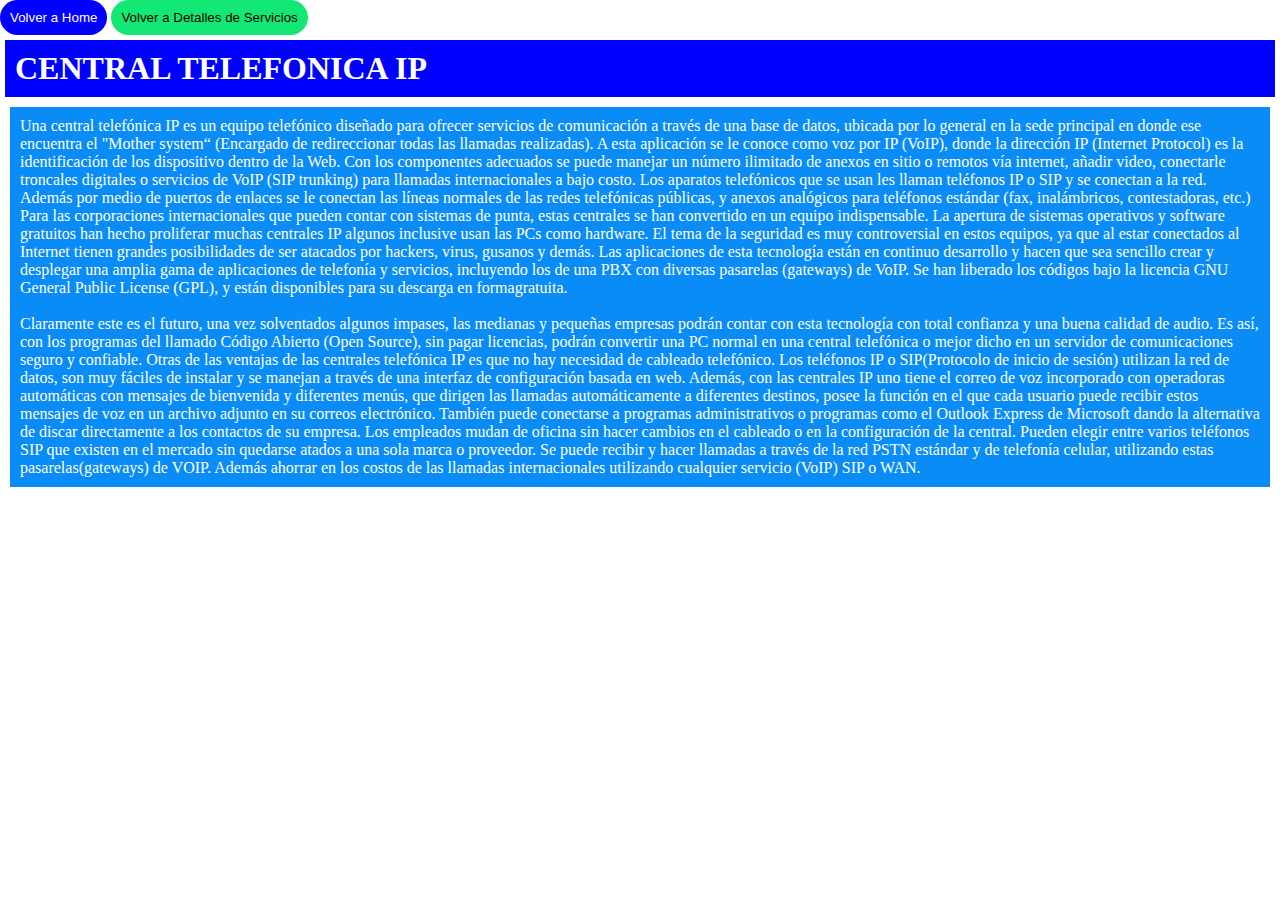
<file: services/CENTRAL_TELEFONICA_IP.html>
<!DOCTYPE html>
<html lang="en">
<head>
    <meta charset="UTF-8">
    <meta name="viewport" content="width=device-width, initial-scale=1.0">
    <link rel="stylesheet" href="../css/central-telefonica.css">
    <title>Document</title>
</head>
<body>
    <!-- Boton Home-->
    
    <a class="navbar-brand" href="../index.html" >
      
        <button style="border: none; padding: 10px; background-color: blue; color: white; border-radius: 25px; ">Volver a Home</button>
      </a>

      <a class="navbar-brand" href="./Detalles_Selection.html" >
      
        <button style="border: none; padding: 10px; background-color: rgb(20, 232, 116); color: black; border-radius: 25px; ">Volver a Detalles de Servicios</button>
    
      </a>

    <h1>
        CENTRAL TELEFONICA IP
    </h1>
 <div class="texto">
  <p>Una central telefónica IP es un equipo telefónico diseñado para ofrecer
    servicios de comunicación a través de una base de datos, ubicada por lo
    general en la sede principal en donde ese encuentra el "Mother system“
    (Encargado de redireccionar todas las llamadas realizadas). A esta
    aplicación se le conoce como voz por IP (VoIP), donde la dirección IP
    (Internet Protocol) es la identificación de los dispositivo dentro de la Web.
    Con los componentes adecuados se puede manejar un número ilimitado
    de anexos en sitio o remotos vía internet, añadir video, conectarle
    troncales digitales o servicios de VoIP (SIP trunking) para llamadas
    internacionales a bajo costo. Los aparatos telefónicos que se usan les
    llaman teléfonos IP o SIP y se conectan a la red. Además por medio de
    puertos de enlaces se le conectan las líneas normales de las redes
    telefónicas públicas, y anexos analógicos para teléfonos estándar (fax,
    inalámbricos, contestadoras, etc.) Para las corporaciones internacionales
    que pueden contar con sistemas de punta, estas centrales se han
    convertido en un equipo indispensable. La apertura de sistemas
    operativos y software gratuitos han hecho proliferar muchas centrales IP
    algunos inclusive usan las PCs como hardware. El tema de la seguridad es
    muy controversial en estos equipos, ya que al estar conectados al Internet
    tienen grandes posibilidades de ser atacados por hackers, virus, gusanos y
    demás.
    Las aplicaciones de esta tecnología están en continuo desarrollo y hacen
    que sea sencillo crear y desplegar una amplia gama de aplicaciones de
    telefonía y servicios, incluyendo los de una PBX con diversas pasarelas
    (gateways) de VoIP. Se han liberado los códigos bajo la licencia GNU
    General Public License (GPL), y están disponibles para su descarga en
    formagratuita.</p>

    <br>

    <p>
      Claramente este es el futuro, una vez solventados algunos impases, las medianas y
pequeñas empresas podrán contar con esta tecnología con total confianza y una
buena calidad de audio. Es así, con los programas del llamado Código Abierto (Open
Source), sin pagar licencias, podrán convertir una PC normal en una central telefónica
o mejor dicho en un servidor de comunicaciones seguro y confiable. Otras de las
ventajas de las centrales telefónica IP es que no hay necesidad de cableado telefónico.
Los teléfonos IP o SIP(Protocolo de inicio de sesión) utilizan la red de datos, son muy
fáciles de instalar y se manejan a través de una interfaz de configuración basada en
web. Además, con las centrales IP uno tiene el correo de voz incorporado con
operadoras automáticas con mensajes de bienvenida y diferentes menús, que dirigen
las llamadas automáticamente a diferentes destinos, posee la función en el que cada
usuario puede recibir estos mensajes de voz en un archivo adjunto en su correos
electrónico. También puede conectarse a programas administrativos o programas
como el Outlook Express de Microsoft dando la alternativa de discar directamente a
los contactos de su empresa. Los empleados mudan de oficina sin hacer cambios en el
cableado o en la configuración de la central. Pueden elegir entre varios teléfonos SIP
que existen en el mercado sin quedarse atados a una sola marca o proveedor. Se
puede recibir y hacer llamadas a través de la red PSTN estándar y de telefonía celular,
utilizando estas pasarelas(gateways) de VOIP. Además ahorrar en los costos de las
llamadas internacionales utilizando cualquier servicio (VoIP) SIP o WAN.
    </p>
 </div>
</body>
</html>
</file>
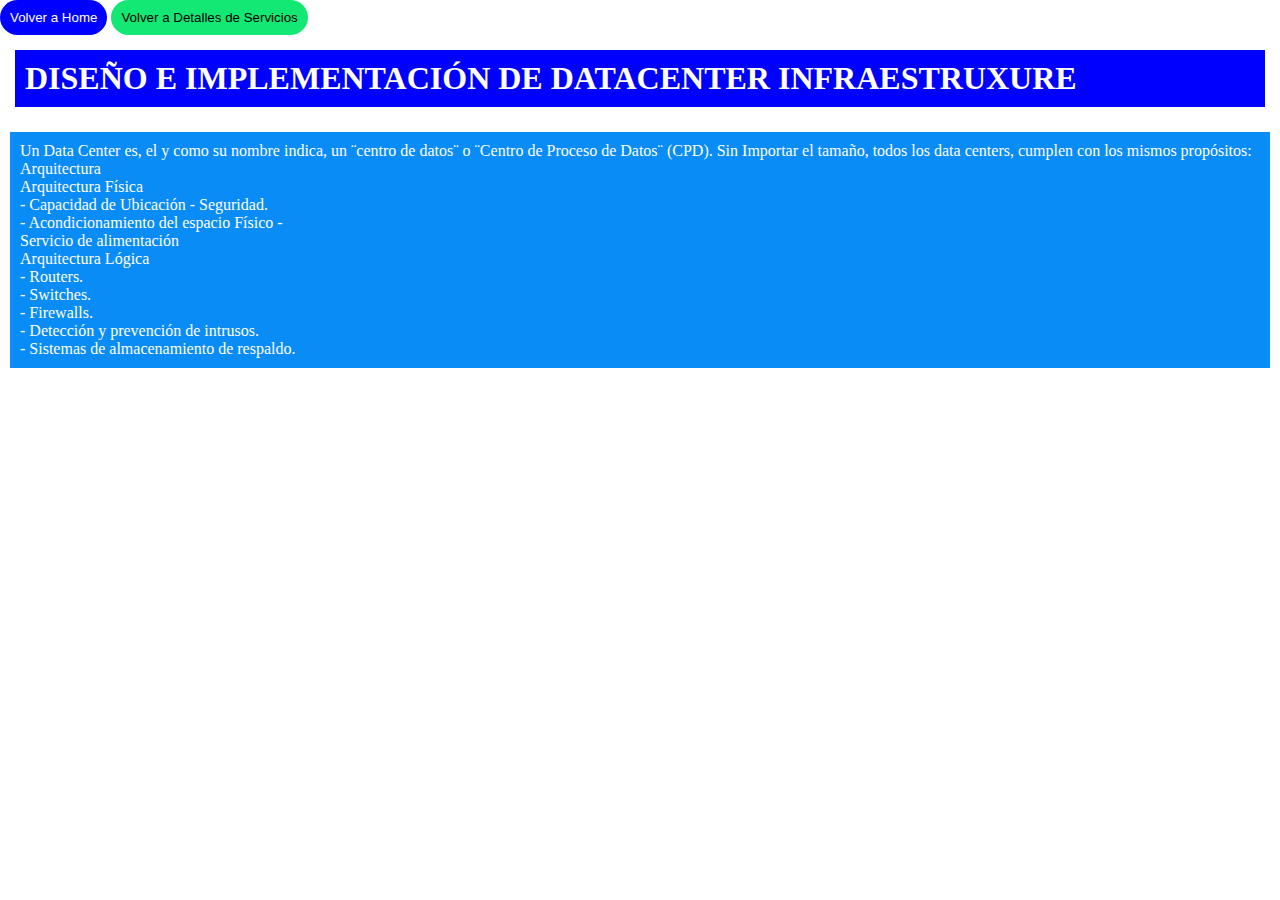
<file: services/DISEÑO E_IMPLEMENTACION_DE_DATACENTER_INFRAESTRUXURE.html>
<!DOCTYPE html>
<html lang="en">
<head>
    <meta charset="UTF-8">
    <meta name="viewport" content="width=device-width, initial-scale=1.0">
   <link rel="stylesheet" href="../css/datacenter.css">
    <title>Document</title>
</head>
<body>
    <nav class="navbar navbar-expand-lg navbar-dark bg-dark">
        <div class="container" >
  <!-- Boton Home-->
  <a class="navbar-brand" href="../index.html" >
      
    <button style="border: none; padding: 10px; background-color: blue; color: white; border-radius: 25px; ">Volver a Home</button>
  </a>
         
  <a class="navbar-brand" href="./Detalles_Selection.html" >
      
    <button style="border: none; padding: 10px; background-color: rgb(20, 232, 116); color: black; border-radius: 25px; ">Volver a Detalles de Servicios</button>

  </a>
         
               
                </div>
              </li>
            </ul>
          </div>


        </div>
      </nav>


      <div class="fibra-optica-container">
        <div class="titulo">
          
    <h1>DISEÑO E IMPLEMENTACIÓN DE DATACENTER
      INFRAESTRUXURE
      </h1>
    
        </div>
        </div>
        <div class="texto">
          <p>Un Data Center es, el y como su nombre indica, un ¨centro de
            datos¨ o ¨Centro de Proceso de Datos¨
            (CPD). Sin Importar el tamaño, todos los data centers, cumplen
            con los mismos propósitos: <br>
            Arquitectura <br>
            Arquitectura Física <br>
            - Capacidad de Ubicación - Seguridad.<br>
            - Acondicionamiento del espacio Físico -<br>
            Servicio de alimentación<br>
            Arquitectura Lógica<br>
            - Routers.<br>
            - Switches.<br>
            - Firewalls.<br>
            - Detección y prevención de intrusos.<br>
            - Sistemas de almacenamiento de
            respaldo.</p>


        </div>
      </div>

</body>
</html>
</file>
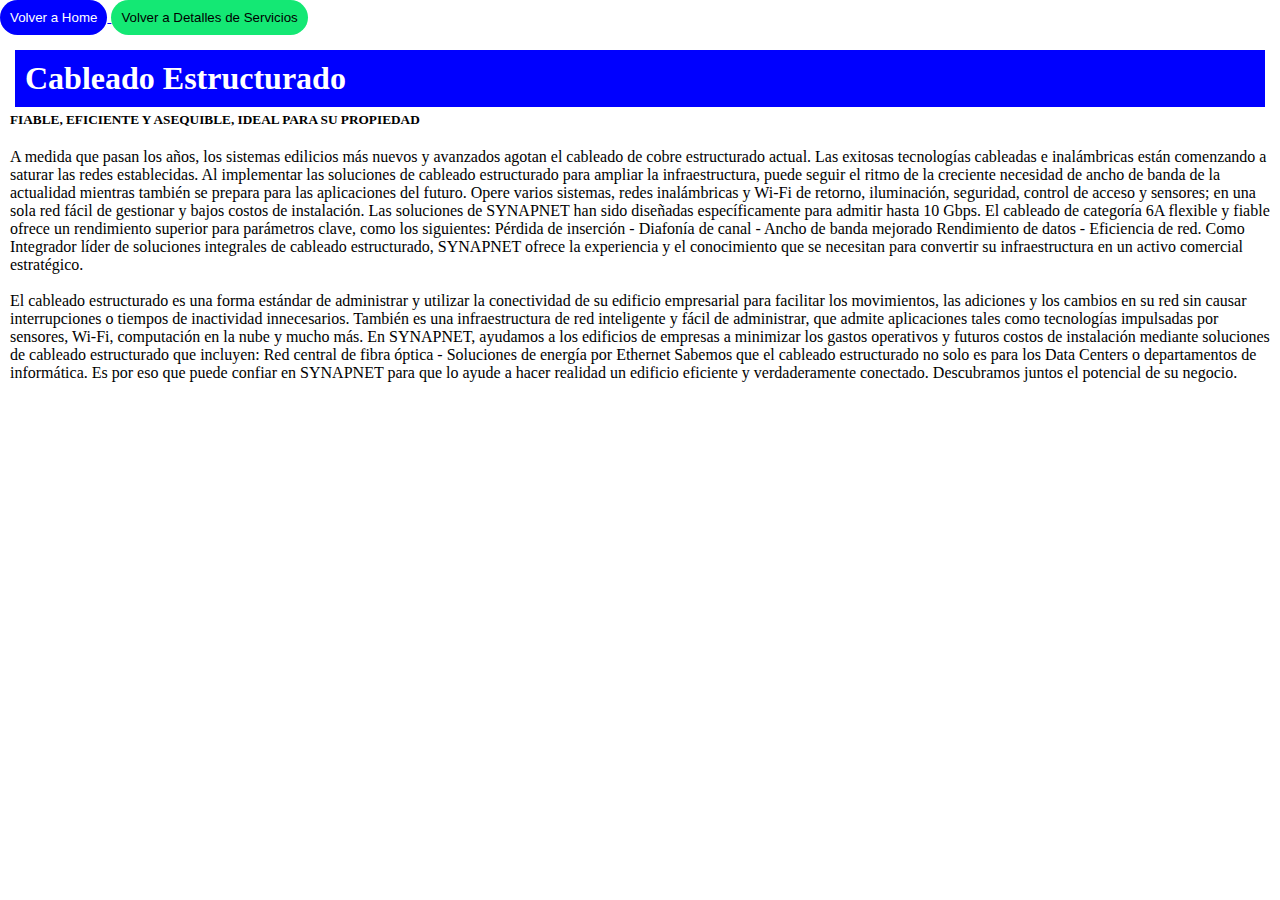
<file: services/SOLUCIONES_DE_CABLEADO_ESTRUCTURADO.html>
<!DOCTYPE html>
<html lang="en">
<head>
    <meta charset="UTF-8">
    <meta name="viewport" content="width=device-width, initial-scale=1.0">
   <link rel="stylesheet" href="../css/fibra-optica.css">
    <title>Document</title>
</head>
<body>
    <nav class="navbar navbar-expand-lg navbar-dark bg-dark">
        <div class="container" >
  <!-- Boton Home-->
  <a class="navbar-brand" href="../index.html" >
      
    <button style="border: none; padding: 10px; background-color: blue; color: white; border-radius: 25px; ">Volver a Home</button>
  </a>
         
  <a class="navbar-brand" href="./Detalles_Selection.html" >
      
    <button style="border: none; padding: 10px; background-color: rgb(20, 232, 116); color: black; border-radius: 25px; ">Volver a Detalles de Servicios</button>

  </a>
         
               
                </div>
              </li>
            </ul>
          </div>


        </div>
      </nav>


      <div class="fibra-optica-container">
        <div class="titulo">
          
    <h1>Cableado Estructurado</h1>
    <h5>FIABLE, EFICIENTE Y ASEQUIBLE, IDEAL PARA SU PROPIEDAD</h5>
    
        </div>
        </div>
        <div class="texto">
          <p>A medida que pasan los años, los sistemas edilicios más nuevos y avanzados
            agotan el cableado de cobre estructurado actual. Las exitosas tecnologías
            cableadas e inalámbricas están comenzando a saturar las redes establecidas.
            Al implementar las soluciones de cableado estructurado para ampliar la
            infraestructura, puede seguir el ritmo de la creciente necesidad de ancho de
            banda de la actualidad mientras también se prepara para las aplicaciones del
            futuro. Opere varios sistemas, redes inalámbricas y Wi-Fi de retorno,
            iluminación, seguridad, control de acceso y sensores; en una sola red fácil de
            gestionar y bajos costos de instalación.
            Las soluciones de SYNAPNET han sido diseñadas específicamente para admitir hasta
            10 Gbps. El cableado de categoría 6A flexible y fiable ofrece un
            rendimiento superior para parámetros clave, como los siguientes:
            Pérdida de inserción - Diafonía de canal - Ancho de banda mejorado
            Rendimiento de datos - Eficiencia de red.
            Como Integrador líder de soluciones integrales de cableado estructurado,
            SYNAPNET ofrece la experiencia y el conocimiento que se necesitan para
            convertir su infraestructura en un activo comercial estratégico.</p>

            <br>
            <p>
              El cableado estructurado es una forma estándar de administrar y utilizar la
conectividad de su edificio empresarial para facilitar los movimientos, las
adiciones y los cambios en su red sin causar interrupciones o tiempos de
inactividad innecesarios.
También es una infraestructura de red inteligente y fácil de administrar, que
admite aplicaciones tales como tecnologías impulsadas por sensores, Wi-Fi,
computación en la nube y mucho más.
En SYNAPNET, ayudamos a los edificios de empresas a minimizar los gastos
operativos y futuros costos de instalación mediante soluciones de cableado
estructurado que incluyen:
Red central de fibra óptica - Soluciones de energía por Ethernet
Sabemos que el cableado estructurado no solo es para los Data Centers o
departamentos de informática. Es por eso que puede confiar en SYNAPNET
para que lo ayude a hacer realidad un edificio eficiente y verdaderamente
conectado.
Descubramos juntos el potencial de su negocio.
            </p>


        </div>
      </div>

</body>
</html>
</file>
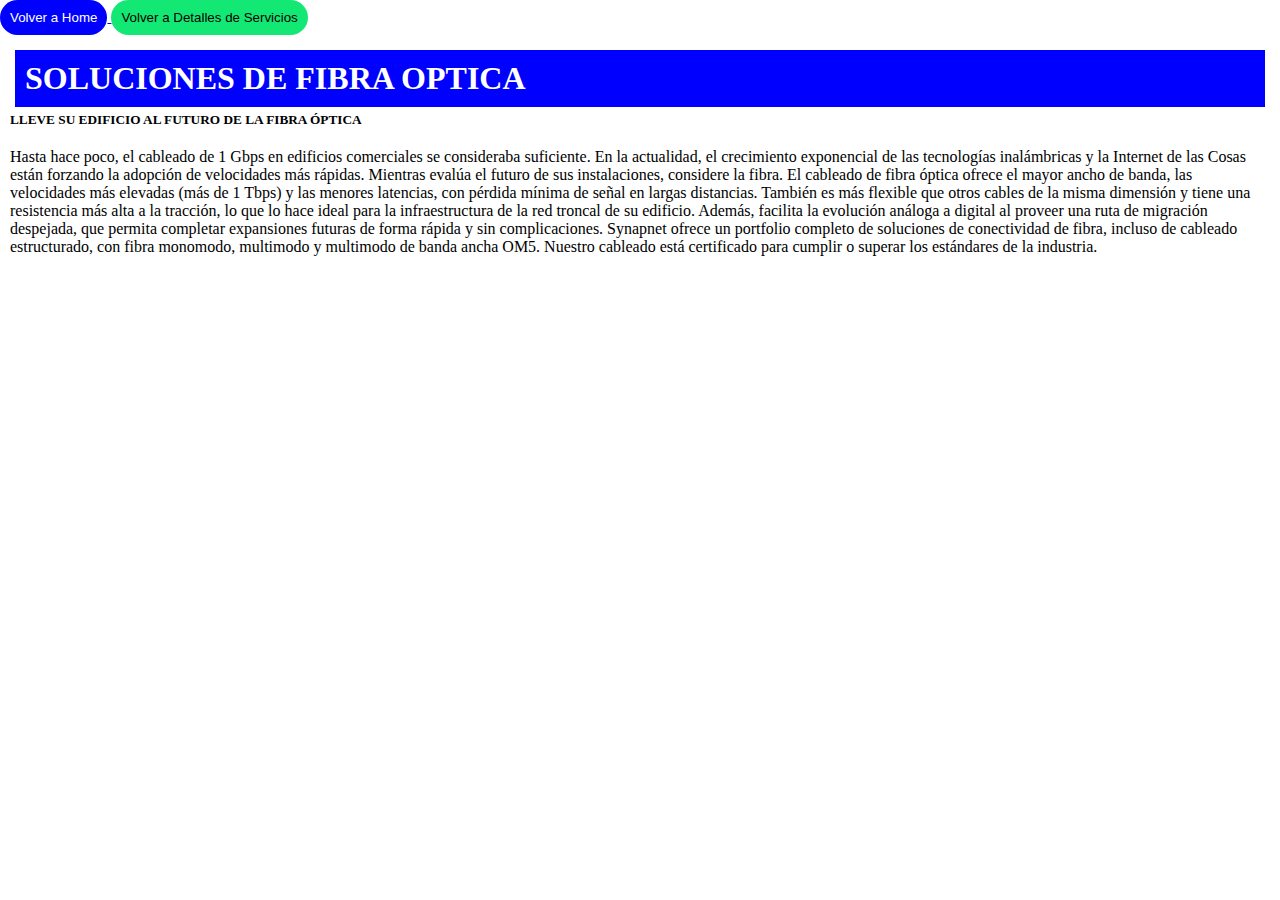
<file: services/SOLUCIONES_DE_FIBRA_OPTICA.html>
<!DOCTYPE html>
<html lang="en">
<head>
    <meta charset="UTF-8">
    <meta name="viewport" content="width=device-width, initial-scale=1.0">
   <link rel="stylesheet" href="../css/fibra-optica.css">
    <title>Document</title>
</head>
<body>
    <nav class="navbar navbar-expand-lg navbar-dark bg-dark">
        <div class="container" >
  <!-- Boton Home-->
  <a class="navbar-brand" href="../index.html" >
      
    <button style="border: none; padding: 10px; background-color: blue; color: white; border-radius: 25px; ">Volver a Home</button>
  </a>
  <!-- Boton Volver A Detalles-->
         
  <a class="navbar-brand" href="./Detalles_Selection.html" > 
    <button style="border: none; padding: 10px; background-color: rgb(20, 232, 116); color: black; border-radius: 25px; ">Volver a Detalles de Servicios</button>
  </a>
 </div>

 </li>
    </ul>
        </div>
        </div>
      </nav>
      <div class="fibra-optica-container">
        <div class="titulo">
          
    <h1>SOLUCIONES DE FIBRA OPTICA</h1>
    <h5>LLEVE SU EDIFICIO AL FUTURO DE LA FIBRA ÓPTICA </h5>
    
        </div>
        </div>
        <div class="texto">
          <p>Hasta hace poco, el cableado de 1 Gbps en edificios comerciales se
            consideraba suficiente. En la actualidad, el crecimiento exponencial de
            las tecnologías inalámbricas y la Internet de las Cosas están forzando
            la adopción de velocidades más rápidas. Mientras evalúa el futuro de
            sus instalaciones, considere la fibra. 
            El cableado de fibra óptica ofrece el mayor ancho de banda, las
            velocidades más elevadas (más de 1 Tbps) y las menores latencias, con
            pérdida mínima de señal en largas distancias. También es más flexible
            que otros cables de la misma dimensión y tiene una resistencia más
            alta a la tracción, lo que lo hace ideal para la infraestructura de la red
            troncal de su edificio. Además, facilita la evolución análoga a digital al
            proveer una ruta de migración despejada, que permita completar
            expansiones futuras de forma rápida y sin complicaciones.
            Synapnet ofrece un portfolio completo de soluciones de conectividad
            de fibra, incluso de cableado estructurado, con fibra monomodo,
            multimodo y multimodo de banda ancha OM5. Nuestro cableado está
            certificado para cumplir o superar los estándares de la industria.</p>


        </div>
      </div>

</body>
</html>
</file>
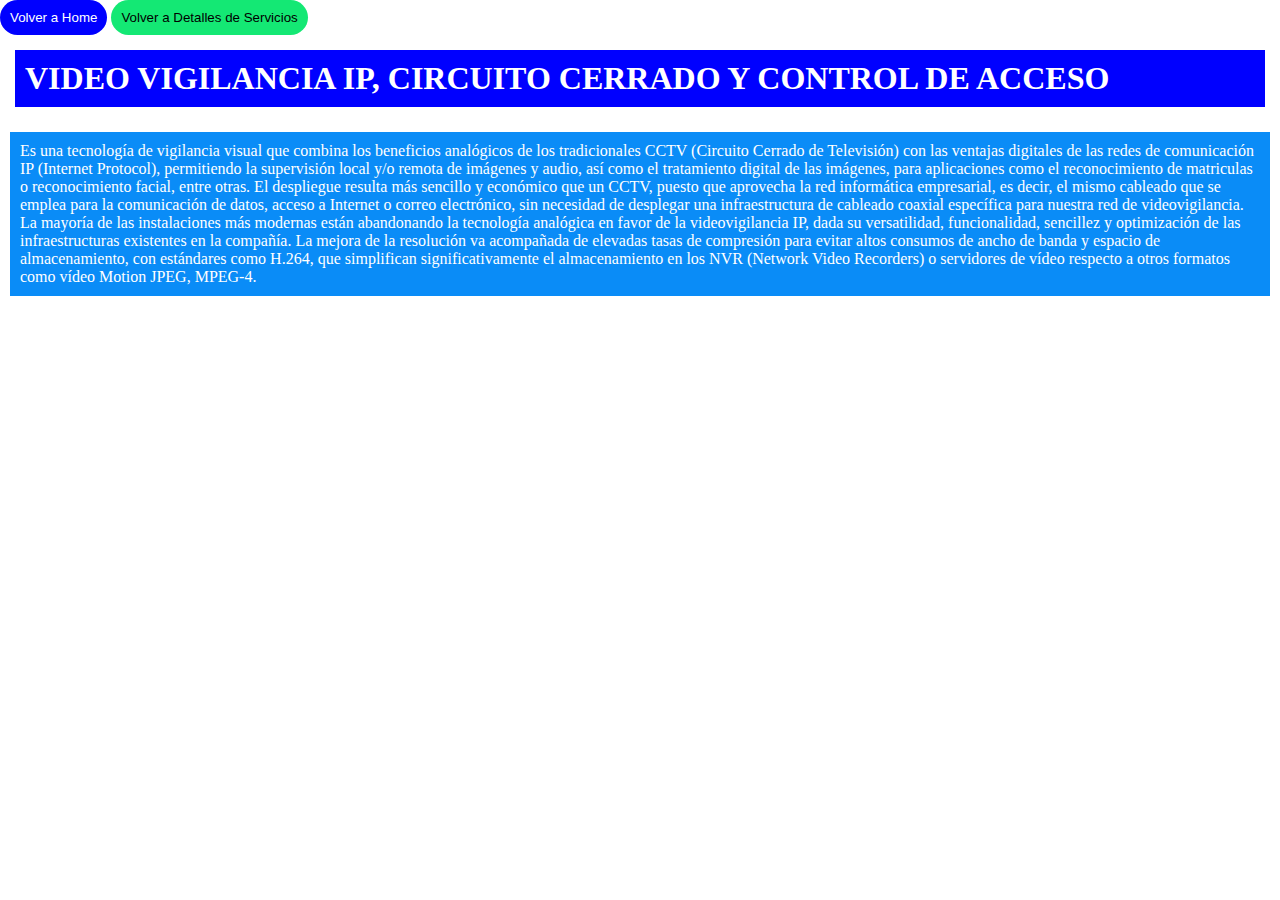
<file: services/VIDEO _VIGILANCIA_IP_CIRCUITO_CERRADO_Y_CONTROL_DE_ACCESO.html>
<!DOCTYPE html>
<html lang="en">
<head>
    <meta charset="UTF-8">
    <meta name="viewport" content="width=device-width, initial-scale=1.0">
   <link rel="stylesheet" href="../css/vigilanciaip.css">
    <title>Document</title>
</head>
<body>
    <nav class="navbar navbar-expand-lg navbar-dark bg-dark">
        <div class="container" >
  <!-- Boton Home-->
  <a class="navbar-brand" href="../index.html" >
      
    <button style="border: none; padding: 10px; background-color: blue; color: white; border-radius: 25px; ">Volver a Home</button>
  </a>
         
  <a class="navbar-brand" href="./Detalles_Selection.html" >
      
    <button style="border: none; padding: 10px; background-color: rgb(20, 232, 116); color: black; border-radius: 25px; ">Volver a Detalles de Servicios</button>

  </a>
         
               
                </div>
              </li>
            </ul>
          </div>


        </div>
      </nav>


      <div class="fibra-optica-container">
        <div class="titulo">
          
    <h1>VIDEO VIGILANCIA IP, CIRCUITO CERRADO Y
      CONTROL DE ACCESO</h1>
    
        </div>
        </div>
        <div class="texto">
          <p>Es una tecnología de vigilancia visual que combina los beneficios
            analógicos de los tradicionales CCTV (Circuito Cerrado de Televisión)
            con las ventajas digitales de las redes de comunicación IP (Internet
            Protocol), permitiendo la supervisión local y/o remota de imágenes y
            audio, así como el tratamiento digital de las imágenes, para aplicaciones
            como el reconocimiento de matriculas o reconocimiento facial, entre
            otras.
            El despliegue resulta más sencillo y económico que un CCTV, puesto
            que aprovecha la red informática empresarial, es decir, el mismo
            cableado que se emplea para la comunicación de datos, acceso a
            Internet o correo electrónico, sin necesidad de desplegar una
            infraestructura de cableado coaxial específica para nuestra red de
            videovigilancia. La mayoría de las instalaciones más modernas están
            abandonando la tecnología analógica en favor de la videovigilancia IP,
            dada su versatilidad, funcionalidad, sencillez y optimización de las
            infraestructuras existentes en la compañía.
            La mejora de la resolución va acompañada de elevadas tasas de
            compresión para evitar altos consumos de ancho de banda y espacio
            de almacenamiento, con estándares como H.264, que simplifican
            significativamente el almacenamiento en los NVR (Network Video
            Recorders) o servidores de vídeo respecto a otros formatos como vídeo
            Motion JPEG, MPEG-4.</p>


        </div>
      </div>

</body>
</html>
</file>
<file: css/central-telefonica.css>
*{
    margin: 0px;
    padding: 0px;
    color: white;
    
}

.fibra-optica-container{
    display: flex;
    justify-content: center;
    flex-direction: column;

    
    
}
.titulo{
    display: flex;
    flex-direction: column;
    justify-content: center;
    margin: 10px;
   
}
h1{
    border: 5px;
    background-color: blue;
    color: white;
    padding: 10px;
    margin: 5px;

}
.texto{
 
    margin: 10px;
    background:#0a8cf7;
    padding: 10px;
}
</file>
<file: css/datacenter.css>
*{
    margin: 0px;
    padding: 0px;
    color: white;
    
}

.fibra-optica-container{
    display: flex;
    justify-content: center;
    flex-direction: column;

    
    
}
.titulo{
    display: flex;
    flex-direction: column;
    justify-content: center;
    margin: 10px;
   
}
h1{
    border: 5px;
    background-color: blue;
    color: white;
    padding: 10px;
    margin: 5px;

}
h5{
    color: black;
    font-size: 1.5rem;
}
.texto{
 
    margin: 10px;
    background:#0a8cf7;
    padding: 10px;
}
</file>
<file: css/fibra-optica.css>
*{
    margin: 0px;
    padding: 0px;
}

.fibra-optica-container{
    display: flex;
    justify-content: center;
    flex-direction: column;

}
.titulo{
    display: flex;
    flex-direction: column;
    justify-content: center;
    margin: 10px;
    
}
h1{
    border: 5px;
    background-color: blue;
    color: white;
    padding: 10px;
    margin: 5px;

}
.texto{
 
    margin: 10px;
}
</file>
<file: css/vigilanciaip.css>
*{
    margin: 0px;
    padding: 0px;
    color: white;
    
}

.fibra-optica-container{
    display: flex;
    justify-content: center;
    flex-direction: column;
    
}
.titulo{
    display: flex;
    flex-direction: column;
    justify-content: center;
    margin: 10px;
   
}
h1{
    border: 5px;
    background-color: blue;
    color: white;
    padding: 10px;
    margin: 5px;

}
.texto{
 
    margin: 10px;
    background:#0a8cf7;
    padding: 10px;
}
</file>
